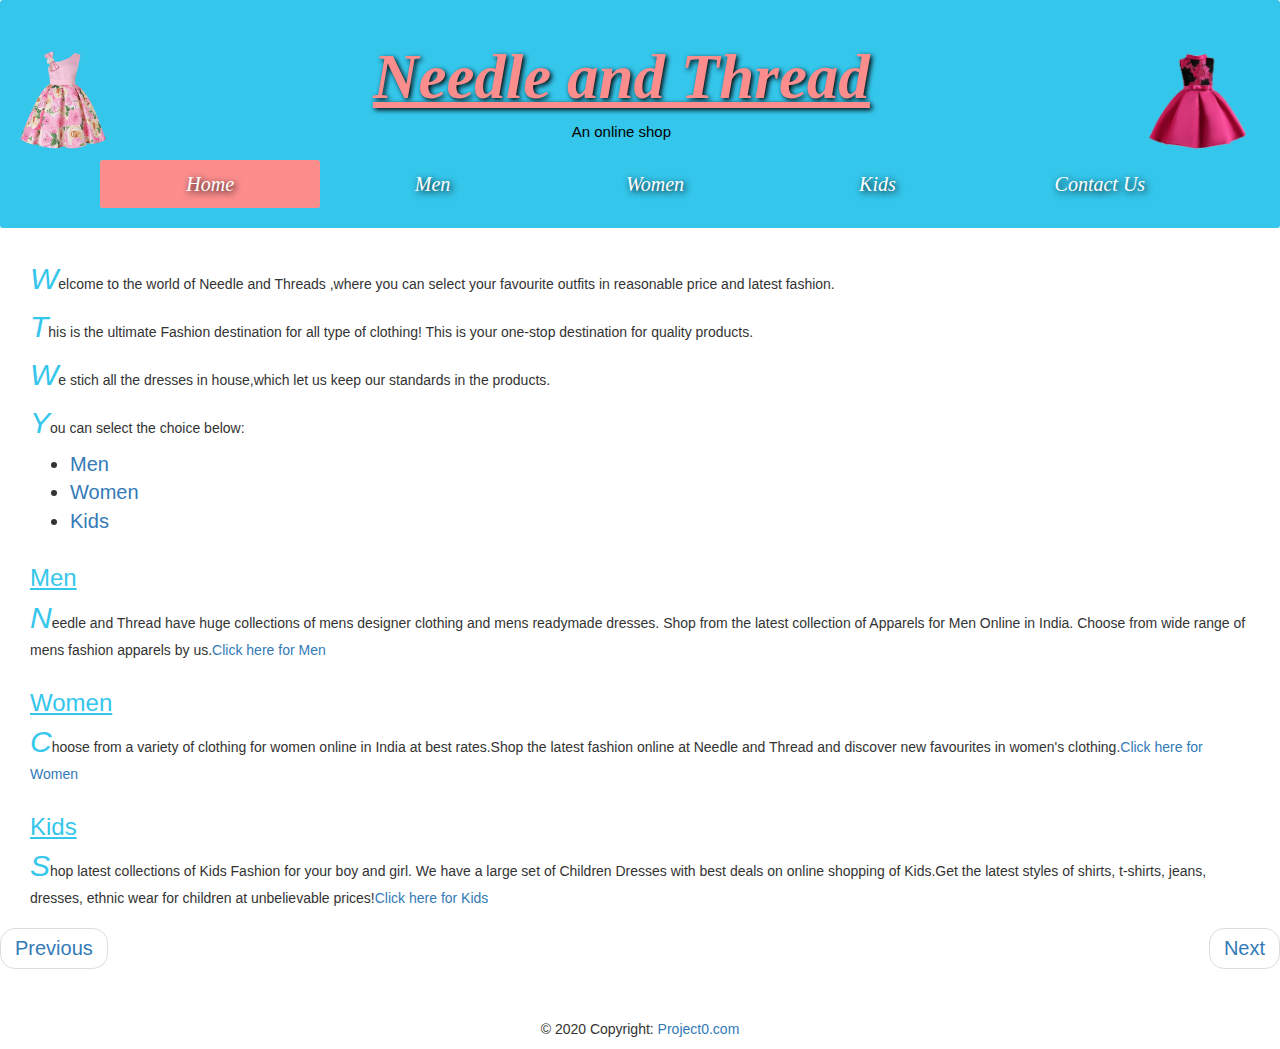
<file: index.html>
<!DOCTYPE html>
<html>
    <head>
      <meta name="viewport" content="width=device-width,initial-scale=1.0">
      <title>Home Page</title>
      <link rel="stylesheet" href="https://stackpath.bootstrapcdn.com/bootstrap/4.3.1/css/bootstrap.min.css">
      <link rel="stylesheet" href="https://maxcdn.bootstrapcdn.com/bootstrap/3.4.1/css/bootstrap.min.css">
      <link rel="stylesheet" href="stylemain.css">
      <link rel="stylesheet" href="style0.css">

    </head>
    <body>
      <div class="jumbotron text-center">
        <h1 class="display-3"><img src="images/head1.png" alt="" width="7%" align="left">Needle and Thread<img src="images/head2.png" alt="" width="10%" align="right"></h1>
        <small>An online shop</small>
        <div class="container" >
           <ul class="nav nav-pills nav-justified">
           <li class="nav-item">
                 <a class="nav-link active" href="index.html">Home</a>
           </li>
           <li class="nav-item">
                  <a class="nav-link" href="men.html">Men</a>
           </li>
           <li class="nav-item">
                 <a class="nav-link" href="women.html">Women</a>
           </li>
           <li class="nav-item">
                 <a class="nav-link" href="kids.html">Kids</a>
           </li>
           <li class="nav-item">
                  <a class="nav-link" href="contact.html">Contact Us</a>
           </li>
          </ul>
      </div>

      </div>



      <div class="Details">
        <p id= "Details1">Welcome to the world of Needle and Threads ,where you can select your favourite outfits in reasonable price and latest fashion.</p>
        <p id= "Details2">This is the ultimate Fashion destination for all type of clothing! This is your one-stop destination for quality products. </p>
        <p id= "Details2">We stich all the dresses in house,which let us keep our standards in the products.</p>
        <p id= "Details2">You can select the choice below:</p>
      </div>

      <div class="lists" >
        <ul>
          <li><a href="#men" id="a1">Men</a></li>
          <li><a href="#women" id="a1">Women</a></li>
          <li><a href="#kids" id="a1">Kids</a></li>
        </ul>
      </div>
      <div class="more">
        <h3 id="men">Men</h3>
        <p id="Details2">Needle and Thread have huge collections of mens designer clothing and mens readymade dresses.  Shop from the latest collection of Apparels for Men Online in India. Choose from wide range of mens fashion apparels by us.<a id = "a2" href="men.html">Men</a></p>

        <h3 id="women">Women</h3>
        <p id="Details2">Choose from a variety of clothing for women online in India at best rates.Shop the latest fashion online at Needle and Thread and discover new favourites in women's clothing.<a id = "a2" href="women.html">Women</a></p>

        <h3 id="kids">Kids</h3>
        <p id="Details2">Shop latest collections of Kids Fashion for your boy and girl. We have a large set of Children Dresses with best deals on online shopping of Kids.Get the latest styles of shirts, t-shirts, jeans, dresses, ethnic wear for children at unbelievable prices!<a  id = "a2" href="kids.html">Kids</a></p>

      </div>


      <ul class="pager">
         <li class="previous"><a href="contact.html">Previous</a></li>
         <li class="next"><a href="men.html">Next</a></li>
      </ul>
      <footer>
        <div class="footer-copyright text-center py-3">© 2020 Copyright:
          <a href="https://project0.com/">Project0.com</a>
        </div>
      </footer>

    </body>
</html>
</file>
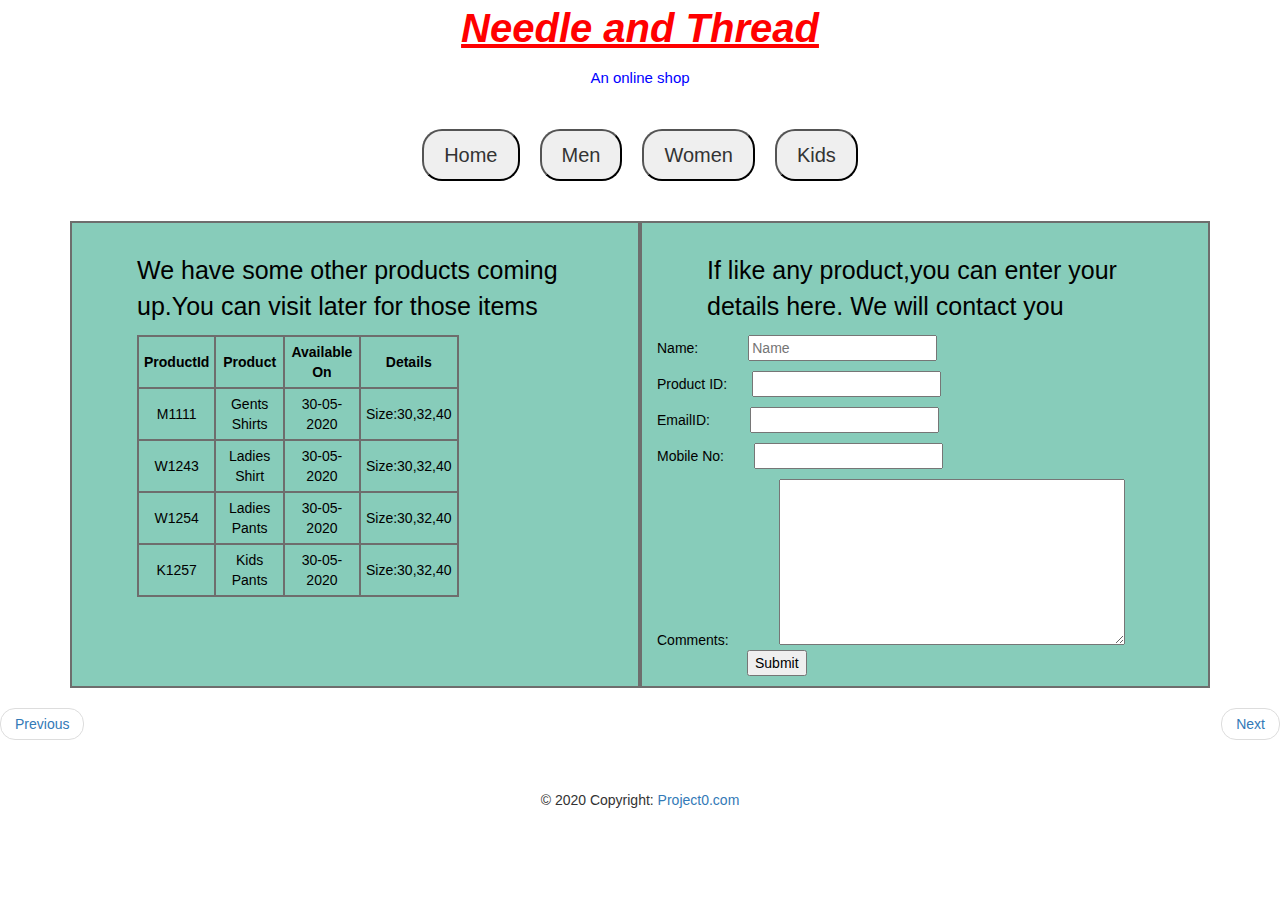
<file: contact.html>
<!DOCTYPE html>
<html>
    <head>
      <meta name="viewport" content="width=device-width,initial-scale=1.0">
      <title>Contact</title>
        <link rel="stylesheet" href="https://stackpath.bootstrapcdn.com/bootstrap/4.3.1/css/bootstrap.min.css">
        <link rel="stylesheet" href="https://maxcdn.bootstrapcdn.com/bootstrap/3.4.1/css/bootstrap.min.css">
        <link rel="stylesheet" href="style_contact.css">
    </head>
    <body>

      <p id="p1" >Needle and Thread</p>
      <p id="tag">An online shop</p>

      <div class="btn-group">
        <button type="button" class="btn-xl" onclick="location.href='index.html'">Home</button>
        <button type="button" class="btn-xl" onclick="location.href='men.html'">Men</button>
        <button type="button" class="btn-xl" onclick="location.href='women.html'">Women</button>
        <button type="button" class="btn-xl" onclick="location.href='kids.html'">Kids</button>
      </div>

      <div class="container">
          <div class="row">
          <div class="col-sm">
             <div class="table1">
              <p id="p2">We have some other products coming up.You can visit later for those items</p>

        <table>
          <tr>
            <th>ProductId</th>
            <th>Product</th>
            <th>Available On</th>
            <th>Details</th>
          </tr>

          <tr>
             <td>M1111</td>
             <td>Gents Shirts</td>
             <td>30-05-2020</td>
             <td>Size:30,32,40</td>
          </tr>

          <tr>
             <td>W1243</td>
             <td>Ladies Shirt</td>
             <td>30-05-2020</td>
             <td>Size:30,32,40</td>
          </tr>

          <tr>
             <td>W1254</td>
             <td>Ladies Pants</td>
             <td>30-05-2020</td>
             <td>Size:30,32,40</td>
          </tr>

          <tr>
             <td>K1257</td>
             <td>Kids Pants</td>
             <td>30-05-2020</td>
             <td>Size:30,32,40</td>
          </tr>
        </table>

      </div>
    </div>
<div class="col-sm">
      <div class="form1">
        <p id="p2">If like any product,you can enter your details here. We will contact you</p>
        <form class="forms" action="index.html" method="post">
         Name:<input type="text" name="name" placeholder="Name"><br>
         Product ID:<input type="number" name="productId"><br>
          EmailID:<input type="email" name="email"><br>
          Mobile No:<input type="number" name="mobileNo"><br>
          Comments:<textarea name="comments" rows="8" cols="40"></textarea> <br>
          <input type="submit" name="" value="Submit"><br>
        </form>
      </div>
    </div>
</div>
</div>


    <ul class="pager">
      <li class="previous"><a href="kids.html">Previous</a></li>
      <li class="next"><a href="index.html">Next</a></li>
    </ul>


      <footer>
        <div class="footer-copyright text-center py-3">© 2020 Copyright:
          <a href="https://project0.com/">Project0.com</a>
        </div>
      </footer>

    </body>
</html>
</file>
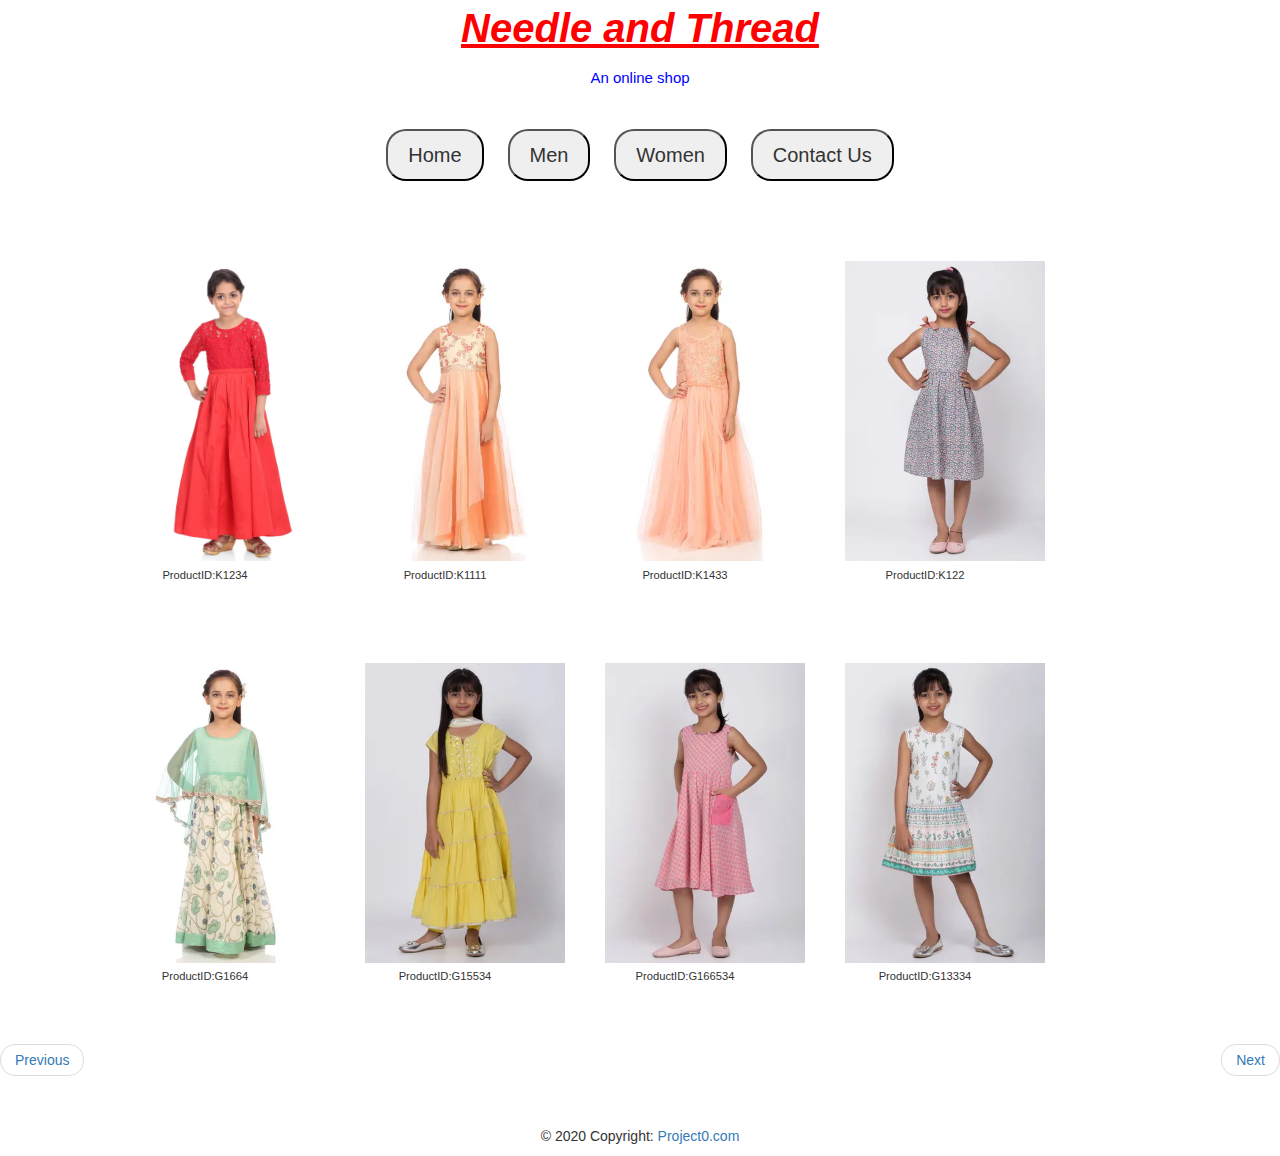
<file: kids.html>
<!DOCTYPE html>
<html>
    <head>
      <meta name="viewport" content="width=device-width,initial-scale=1.0">
      <title>Kids</title>
      <link rel="stylesheet" href="https://stackpath.bootstrapcdn.com/bootstrap/4.3.1/css/bootstrap.min.css">
      <link rel="stylesheet" href="https://maxcdn.bootstrapcdn.com/bootstrap/3.4.1/css/bootstrap.min.css">
      <link rel="stylesheet" href="style1.css">
    </head>
    <body>

      <p id="p1" >Needle and Thread</p>
      <p id="tag">An online shop</p>

      <div class="group" align="center">

        <button type="button" class="btn-xl" onclick="location.href='index.html'">Home</button>
        <button type="button" class="btn-xl" onclick="location.href='men.html'">Men</button>
        <button type="button" class="btn-xl" onclick="location.href='women.html'">Women</button>
        <button type="button" class="btn-xl" onclick="location.href='contact.html'">Contact Us</button>
      </div>

      <!-- <div class="container">
        <div class="row">
         <div class="col">Column</div>
    <div class="col">Column</div>
    <div class="w-100"></div>
    <div class="col">Column</div>
    <div class="col">Column</div>
  </div>
</div> -->

      <div class="container">
        <div class="container1">
          <img src="images/kids1.webp" alt="">ProductID:K1234
        </div>
        <div class="container1">
          <img src="images/kids2.webp" alt="">ProductID:K1111
        </div>
        <div class="container1">
          <img src="images/kids3.webp" alt="">ProductID:K1433
        </div>
        <div class="container1">
          <img src="images/kids4.webp" alt="">ProductID:K122
        </div>
        <div class="container1">
          <img src="images/kids5.webp" alt="">ProductID:G1664
        </div>
        <div class="container1">
          <img src="images/kids9.webp" alt="">ProductID:G15534
        </div>
        <div class="container1">
          <img src="images/kids7.webp" alt="">ProductID:G166534
        </div>
        <div class="container1">
          <img src="images/kids8.webp" alt="">ProductID:G13334
        </div>

      </div>

      <ul class="pager">
         <li class="previous"><a href="women.html">Previous</a></li>
         <li class="next"><a href="contact.html">Next</a></li>
      </ul>

      <footer>
        <div class="footer-copyright text-center py-3">© 2020 Copyright:
          <a href="https://project0.com/">Project0.com</a>
        </div>
      </footer>

    </body>
</html>
</file>
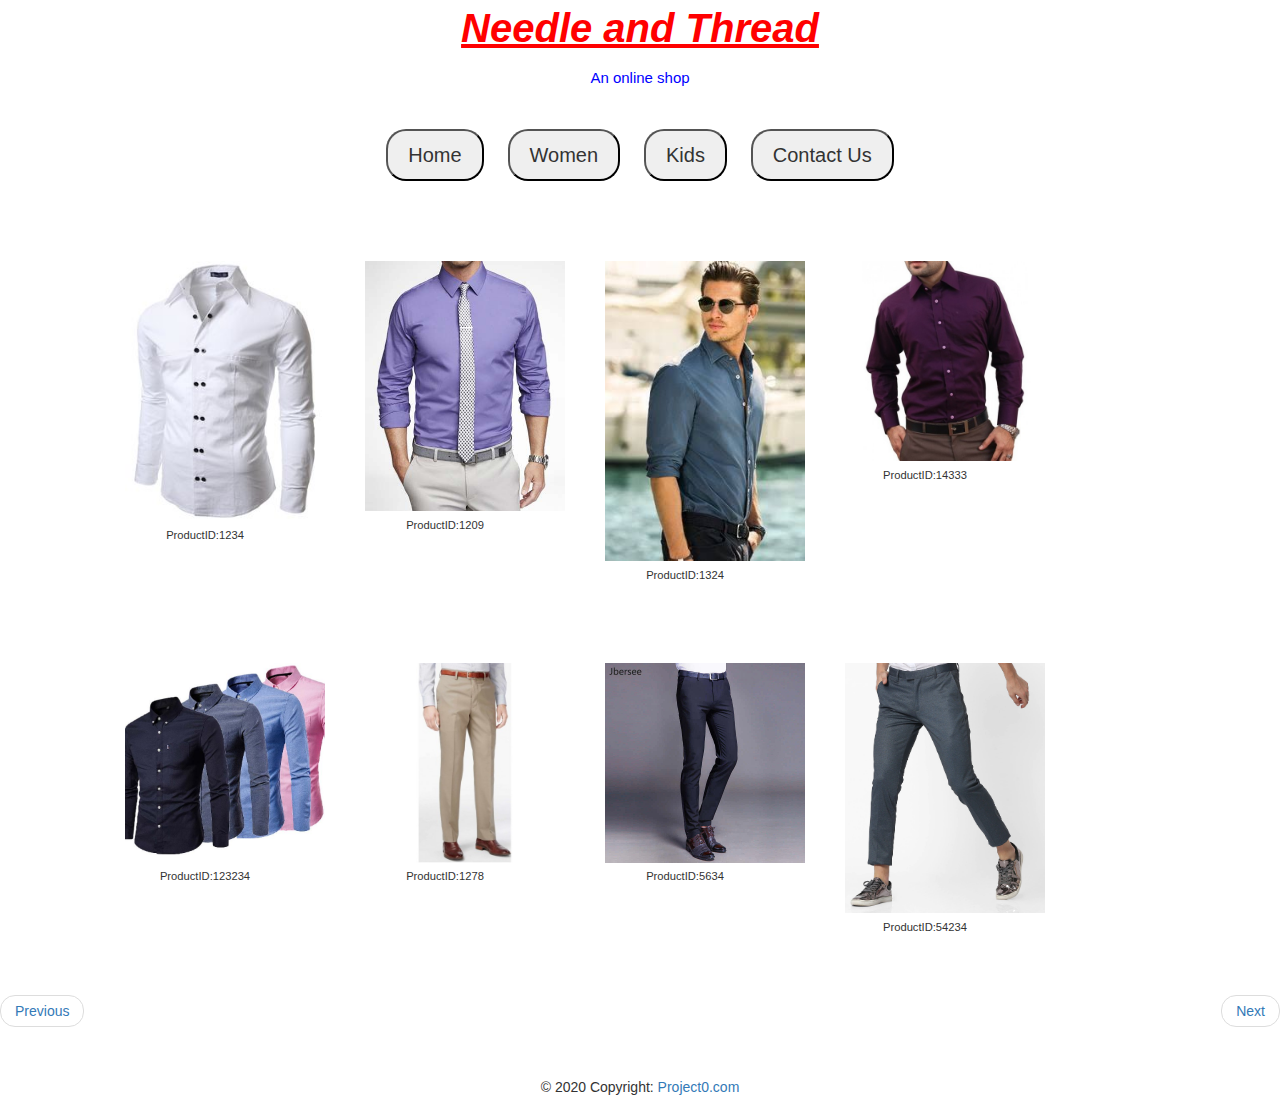
<file: men.html>
<!DOCTYPE html>
<html>
    <head>
      <meta name="viewport" content="width=device-width,initial-scale=1.0">
      <title>Men</title>
      <link rel="stylesheet" href="https://stackpath.bootstrapcdn.com/bootstrap/4.3.1/css/bootstrap.min.css">
      <link rel="stylesheet" href="https://maxcdn.bootstrapcdn.com/bootstrap/3.4.1/css/bootstrap.min.css">
      <link rel="stylesheet" href="style1.css">
    </head>
    <body>

      <p id="p1" >Needle and Thread</p>
      <p id="tag">An online shop</p>

      <div class="group" align="center">
          <button type="button" class="btn-xl" onclick="location.href='index.html'">Home</button>
          <button type="button" class="btn-xl" onclick="location.href='women.html'">Women</button>
         <button type="button" class="btn-xl" onclick="location.href='kids.html'">Kids</button>
         <button type="button" class="btn-xl" onclick="location.href='contact.html'">Contact Us</button>
      </div>
      <div class="container">
        <div class="container1">
          <img src="images/men1.jpg" alt="image">ProductID:1234
        </div>
        <div class="container1">
          <img src="images/men2.jpeg" alt="image">ProductID:1209
        </div>
        <div class="container1">
          <img src="images/men3.jpg" alt="image">ProductID:1324
        </div>
        <div class="container1">
          <img src="images/men4.jpg" alt="image">ProductID:14333
        </div>
        <div class="container1">
          <img src="images/men5.jpeg" alt="image">ProductID:123234
        </div>
        <div class="container1">
          <img src="images/men6.jpg" alt="image">ProductID:1278
        </div>
        <div class="container1">
          <img src="images/men7.webp" alt="image">ProductID:5634
        </div>
        <div class="container1">
          <img src="images/men8.webp" alt="image">ProductID:54234
        </div>

      </div>

      <ul class="pager">
         <li class="previous"><a href="index.html">Previous</a></li>
         <li class="next"><a href="women.html">Next</a></li>
      </ul>

      <footer>
        <div class="footer-copyright text-center py-3">© 2020 Copyright:
          <a href="https://project0.com/">Project0.com</a>
        </div>
      </footer>

    </body>
</html>
</file>
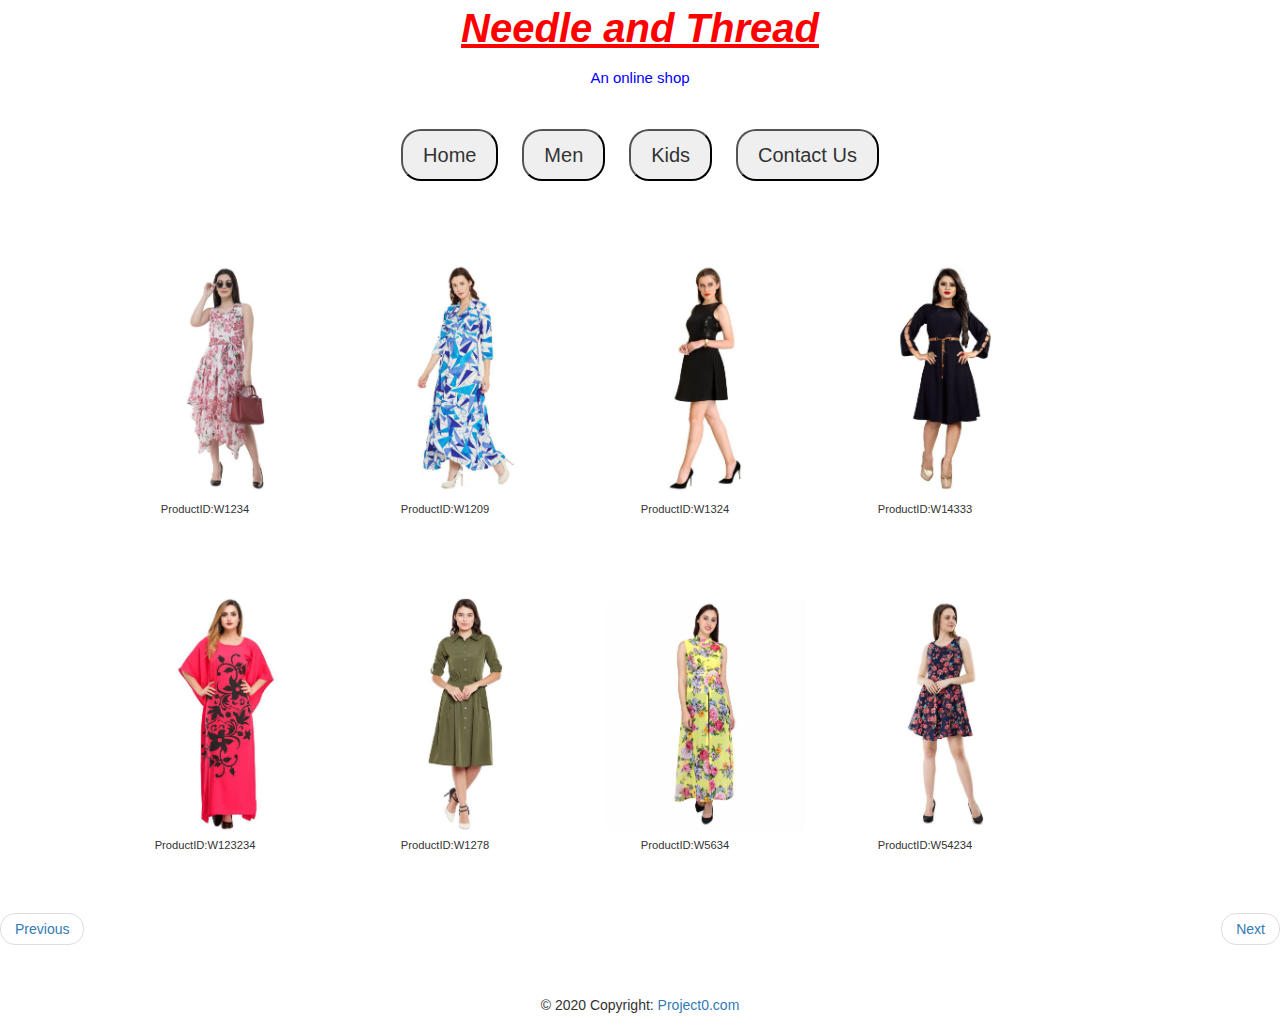
<file: women.html>
<!DOCTYPE html>
<html>
    <head>
      <meta name="viewport" content="width=device-width,initial-scale=1.0">
      <title>Women</title>
      <link rel="stylesheet" href="https://stackpath.bootstrapcdn.com/bootstrap/4.3.1/css/bootstrap.min.css">
      <link rel="stylesheet" href="https://maxcdn.bootstrapcdn.com/bootstrap/3.4.1/css/bootstrap.min.css">
      <link rel="stylesheet" href="style1.css">
    </head>
    <body>

      <p id="p1" >Needle and Thread</p>
      <p id="tag">An online shop</p>

      <div class="group" align="center">
        <button type="button" class="btn-xl" onclick="location.href='index.html'">Home</button>
        <button type="button" class="btn-xl" onclick="location.href='men.html'">Men</button>
        <button type="button" class="btn-xl" onclick="location.href='kids.html'">Kids</button>
        <button type="button" class="btn-xl" onclick="location.href='contact.html'">Contact Us</button>
      </div>

      <div class="container">
        <div class="container1">
          <img src="images/women1.jpeg" alt="image">ProductID:W1234
        </div>
        <div class="container1">
          <img src="images/women2.jpeg" alt="image">ProductID:W1209
        </div>
        <div class="container1">
          <img src="images/women3.jpeg" alt="image">ProductID:W1324
        </div>
        <div class="container1">
          <img src="images/women4.jpeg" alt="image">ProductID:W14333
        </div>
        <div class="container1">
          <img src="images/women5.jpeg" alt="image">ProductID:W123234
        </div>
        <div class="container1">
          <img src="images/women6.jpeg" alt="image">ProductID:W1278
        </div>
        <div class="container1">
          <img src="images/women7.jpeg" alt="image">ProductID:W5634
        </div>
        <div class="container1">
          <img src="images/women8.jpeg" alt="image">ProductID:W54234
        </div>

      </div>

      <ul class="pager">
         <li class="previous"><a href="men.html">Previous</a></li>
         <li class="next"><a href="kids.html">Next</a></li>
      </ul>

      <footer>
        <div class="footer-copyright text-center py-3">© 2020 Copyright:
          <a href="https://project0.com/">Project0.com</a>
        </div>
      </footer>

    </body>
</html>
</file>
<file: stylemain.css>
.Details #Details1, .more #Details1 {
  font-family: Verdana, Arial, Helvetica, sans-serif;
  margin-left: 30px;
  margin-top: 20px;
  margin-bottom: 5px; }
.Details #Details1::first-letter, .more #Details1::first-letter {
  font-style: italic;
  font-size: 30px;
  color: #34c6eb; }
.Details #Details2, .more #Details2 {
  font-family: Verdana, Arial, Helvetica, sans-serif;
  margin: 30px;
  margin-top: 5px;
  margin-bottom: 5px; }
.Details #Details2::first-letter, .more #Details2::first-letter {
  font-style: italic;
  font-size: 30px;
  color: #34c6eb; }

/*# sourceMappingURL=stylemain.css.map */
</file>
<file: style0.css>
.jumbotron{
  padding-top: 20px;
  padding-bottom: 20px;
  background-color: #34c6eb;
}

.jumbotron > .display-3{
  color:#fc8d8d;
  font-style: italic;
  font-family:serif;
  font-weight: bold;
  text-decoration:underline;
  text-shadow:2px 2px 5px black;
  margin-bottom: 5px;
}

small{
  color:black;
  font-size: 15px;
  margin-top:5px;
}

.nav-link
{
  color: white;
  font-family: serif;
  font-style: italic;
  text-shadow:2px 2px 7px black;
}
.active
{
  background-color: #fc8d8d !important;

}
/* #Details1::first-letter {
   font-style: italic;
   font-size: 30px;
   color: #34c6eb;
 }
#Details1
{
   font-family: Verdana, Arial, Helvetica, sans-serif;
   margin-left: 30px;
   margin-top: 20px;
   margin-bottom: 5px;
}
#Details2::first-letter {
   font-style: italic;
   font-size: 30px;
   color:#34c6eb;
 }
#Details2
{
   font-family: Verdana, Arial, Helvetica, sans-serif;
   margin: 30px;
   margin-top:5px;
   margin-bottom: 5px;
} */

@media screen and (max-width: 500px) {
 #Details1{
    display: none;
  }
}


h3
{
text-decoration: underline;
color: #34c6eb;
margin: 30px;
 margin-bottom: 5px;

}
ul > li
{
  font-size: 20px;
  font-family: sans-serif;
  margin-left: 30px;
}
input[type="text"]
{
  background-color: #34c6eb;
  }

a#a1:hover
  {
    background-color: yellow;

  }
a#a2::before
  {
      /* background-color: yellow; */
      content:"Click here for "
  }

    /* a:visited
     {
  color: pink;
} */
  footer{
    text-align: center;
    margin-top: 40px;
  }
</file>
<file: style_contact.css>
#p1{
  color:red;
  font-size:40px;
  font-style: italic;
  font-weight: bold;
  text-align: center;
  text-decoration:underline;
  margin-bottom: 10px;
}
#tag{
  color:blue;
  font-size:15px;
  text-align: center;
  margin-top:5px;
  margin-bottom: 40px;
}
.btn-group{
  margin: auto;
  display: flex;
  flex-direction: row;
  justify-content: center;
}
.btn-xl{
  padding: 10px 20px;
  font-size: 20px;
  border-radius: 20px;
  margin-right: 10px;
  margin-left: 10px;
}

.container{
 margin-top: 40px;
 margin-bottom: 10px;
}
.col-sm{
  color: black;
  background-color: #87ccba;
  border: 2px solid #6e6d6d;
}

#p2{
  margin-left: 50px;
  margin-top: 30px;
  /* text-decoration: underline; */
  font-size: 25px;
  color: black;
}
.table1 > table{
    border-collapse: collapse;
    width: 60%;
    margin-left: 50px;

  }
th,td{
  border:2px solid #6e6d6d;
  padding: 5px;
  text-align: center;
}
input{
  margin-bottom: 10px;

}
input[name="name"]{
    margin-left: 50px;
  }
input[name="productId"]{
    margin-left: 25px;
  }
input[name="email"]{
      margin-left: 40px;
  }
input[name="mobileNo"]{
      margin-left: 30px;
  }
input[name="comments"]{
     margin-left: 2px;
  }
textarea{
  margin-left: 50px;
 }
input[type="submit"]{
       margin-left: 90px;
 }

footer{
  text-align: center;
  margin-top: 40px;
  }
</file>
<file: style1.css>
#p1{
  color:red;
  font-size:40px;
  font-style: italic;
  font-weight: bold;
  text-align: center;
  text-decoration:underline;
  margin-bottom: 10px;
}
#tag
{
  color:blue;
  font-size:15px;
  text-align: center;
  margin-top:5px;
  margin-bottom: 40px;
}
.btn-xl
{
  padding: 10px 20px;
  font-size: 20px;
  border-radius: 20px;
  margin-right: 10px;
  margin-left: 10px;

}
.container
{
  display: flex;
  flex-wrap: wrap;
  margin-top: 40px;

}

.container1
{
  width:200px;
  font-size:80%;
  text-align:center;
  padding: 20px;
  margin:20px;
}
.container1 > img
{
  /* margin: 20px; */
  text-align: center;
  width: 200px;
 padding-bottom:0.5em;

}
  footer{
    text-align: center;
    margin-top: 40px;
  }
</file>
